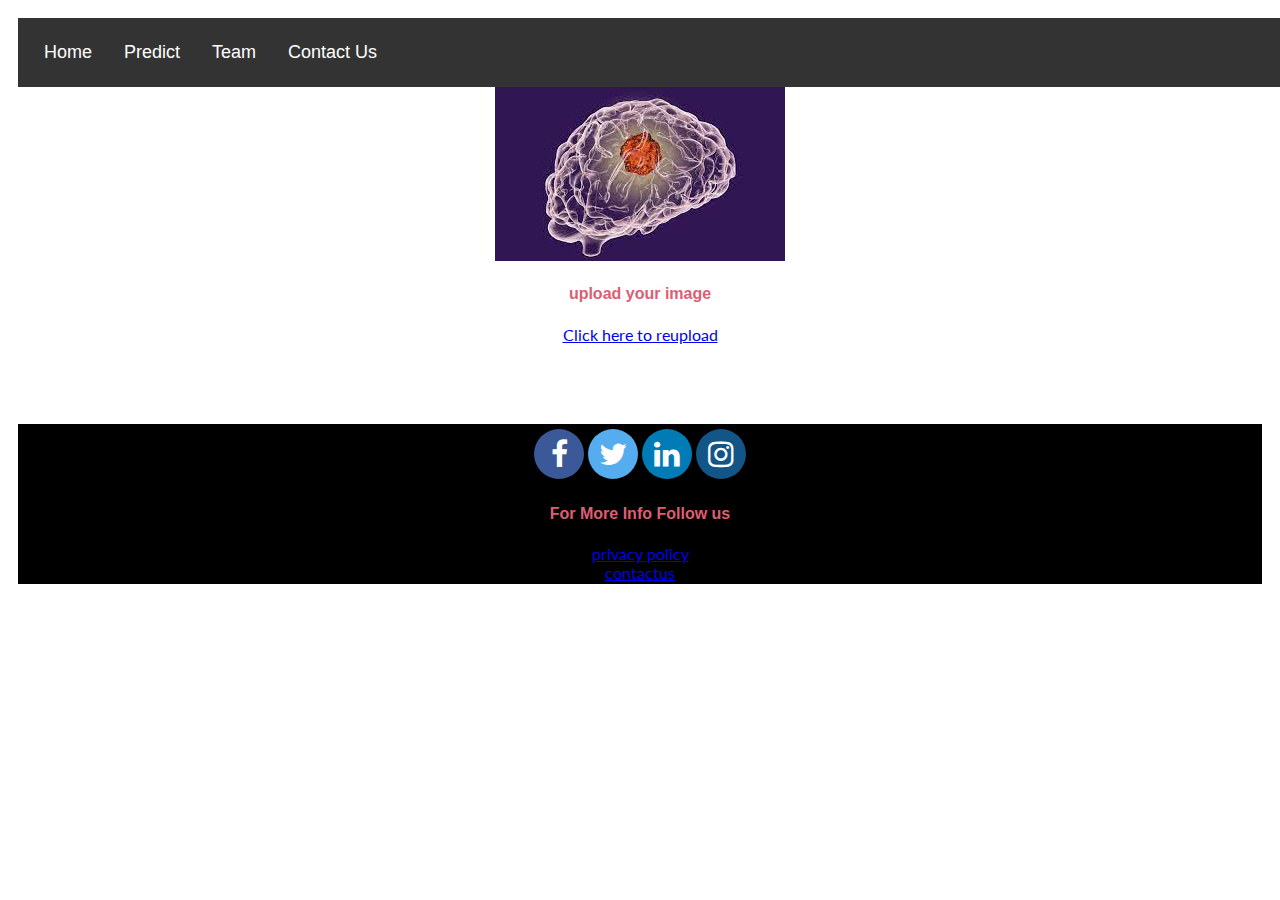
<file: templates/final.html>
<!DOCTYPE html>
<html>

<head>
	<meta charset="utf-8">
	<title>Final</title>
	<meta name="viewport" content="width=device-width, initial-scale=1.0">
	<link rel="stylesheet" href="https://cdnjs.cloudflare.com/ajax/libs/font-awesome/4.7.0/css/font-awesome.css">

	<link rel="stylesheet" href="../static/style.css">



</head>

<body>

	<div class="navbar">
		<a href="#about">Home</a>
		<a href="#predict">Predict</a>
		<a href="#team">Team</a>
		<a href="#contact">Contact Us</a>




	</div>
	<center>

		<div class="wrong-file">
			<img src="../static/brain4.jpeg">
			<h4>upload your image</h4>
			<a href="index.html">Click here to reupload</a>

		</div>
	</center>
	<div class="contact-us">
		<div class="footer ">

			<a href="#facebook" class="fa fa-facebook"></a>
			<a href="#twitter" class="fa fa-twitter"></a>
			<a href="#linkedin" class="fa fa-linkedin"></a>
			<a href="#instagram" class="fa fa-instagram"></a>

		</div>
		<h4>For More Info Follow us</h4>
		<div id="contact">
			<a href="#privacy policty">privacy policy</a><br>
			<a href="#contactus">contactus</a>
		</div>

	</div>


</body>

</html>
</file>
<file: static/style.css>
@import url(https://fonts.googleapis.com/css?family=Lato:400,700,300);
body{
    font-family: "Lato",sans-serif;
    padding: 10px;
   
}
 
.logo{
  margin-bottom: 15px;
  display: flex;
  align-items: center;
  justify-content: space-around;
}

h1{
  color: rgb(41, 41, 128);
}
h2{
  color: rgb(41, 41, 128);
}
  /* Navbar container */
  .navbar {
    overflow: hidden;
    background-color: #333;
    font-family: Arial;
    width:100%;
    padding: 10px;
  }
  
  /* Links inside the navbar */
  .navbar a {
    float: left;
    font-size: 18px;
    color: white;
    text-align: center;
    padding: 14px 16px;
    text-decoration: none;
  }
  
  /* The dropdown container */
  .dropdown {
    float: left;
    overflow: hidden;

  }
  
  /* Dropdown button */
  .dropdown .dropbtn {
    font-size: 16px;
    border: none;
    outline: none;
    color: white;
    padding: 14px 16px;
    background-color: inherit;
    font-family: inherit; /* Important for vertical align on mobile phones */
    margin: 0; /* Important for vertical align on mobile phones */
  }
  
  /* Add a red background color to navbar links on hover */
  .navbar a:hover, .dropdown:hover .dropbtn {
    background-color: red;
    width:auto;
  }
  
  /* Dropdown content (hidden by default) */
  .dropdown-content {
    display: none;
    position: absolute;
    background-color: #f9f9f9;
    min-width: 140px;
    box-shadow: 0px 8px 16px 0px rgba(0,0,0,0.2);
    z-index: 1;
  }
  
  /* Links inside the dropdown */
  .dropdown-content a {
    float: none;
    color: black;
    padding: 12px 14px;
    text-decoration: none;
    display: block;
    text-align: left;
  }
  
  /* Add a grey background color to dropdown links on hover */
  .dropdown-content a:hover {
    background-color: #ddd;
  }
  
  /* Show the dropdown menu on hover */
  .dropdown:hover .dropdown-content {
    display: block;
  } 

.heading{
    display:block;
}
.topnav-right {
  float: right;
}

.donate{
  margin-top: 20px;
}
.donate button{
  background-color: orangered;
  color: white;
  padding: 10px;
  width:fit-content;
  border: none;
  font-size: 16px;
  border-radius: 8px;
  padding: 15px;
  
}
.donate button:hover{
    
  background-color: black;
}

.about_brain-tumour{
  display: flex;
  margin-top:40px;
}
.about_brain-tumour img{
  margin-right:30px;
}
.container{
  display:flex;
  margin-top: 50px;
}

#about{
  display: block;
  text-align:center;
  box-shadow: 0px 0px 3px;
  padding: 30px;
  margin-left:20px;

}


#file-upload{
    
    left:50%;
    transform: translate(-50%,-50%);
    position:absolute;

}
.background{
  margin-top:60px;
  justify-content: center;
  background-color: cyan;

}
#upload-box{
  
    font-size:14px;
    border-radius:30px;
    box-shadow:3px 3px 5px black;
    outline:none;
    
}
::-webkit-file-upload-button{
    color:white;
    background:#206a5d;
    padding: 16px;
    border: none;
    border-radius: 20px;
    box-shadow: 1px 0 1px 1px ;
}
::-webkit-file-upload-button:hover{

    background:#438a5e;
}

/* footer */

.footer{
  display:flex;
  justify-content:center;
  margin-top: 60px;
  position:sticky;
  
}
.contact-us{
  background-color: black;
  height:160px;
  margin-top: 80px;
  text-align: center;
  margin-bottom: 10px;
}
h4{
  font-family: -apple-system, BlinkMacSystemFont, 'Segoe UI', Roboto, Oxygen, Ubuntu, Cantarell, 'Open Sans', 'Helvetica Neue', sans-serif;
  color: rgb(223, 93, 115);
}
.fa {
  padding: 10px;
  font-size: 30px;
  width: 30px;
  text-align: center;
  text-decoration: none;
  margin: 5px 2px;
  border-radius: 50px;
}
.fa:hover {
  opacity: 0.7;
}

.fa-facebook {
background: #3B5998;
color: white;
}

.fa-twitter {
background: #55ACEE;
color: white;
}

.fa-linkedin {
background: #007bb5;
color: white;
}

.fa-instagram {
background: #125688;
color: white;
}

/* team */
.latest_insights{
  margin-top: 150px;
  display: flex;
  background-image: url("images/backgroungimg.png");
  margin-bottom: 100px;
}
.review1{
  display:block;
  margin-left:70px;
  box-shadow:0px 0px 3px;
  background-color: white;
}
.review1 img{
  height:350px;
  width:300px;

}
.person_name{
  display: flex;
  margin-top: 15px;
  justify-content:space-around;
  
}
.person_name img{
  border-radius: 50px;
  height:30px;
  width:30px;
  align-content: center;
}
p2{
  color:rgb(87, 84, 84);
  text-align: center;
}
h3{
  text-align: center;
}
h3:hover{
  color:orangered;
}
</file>
